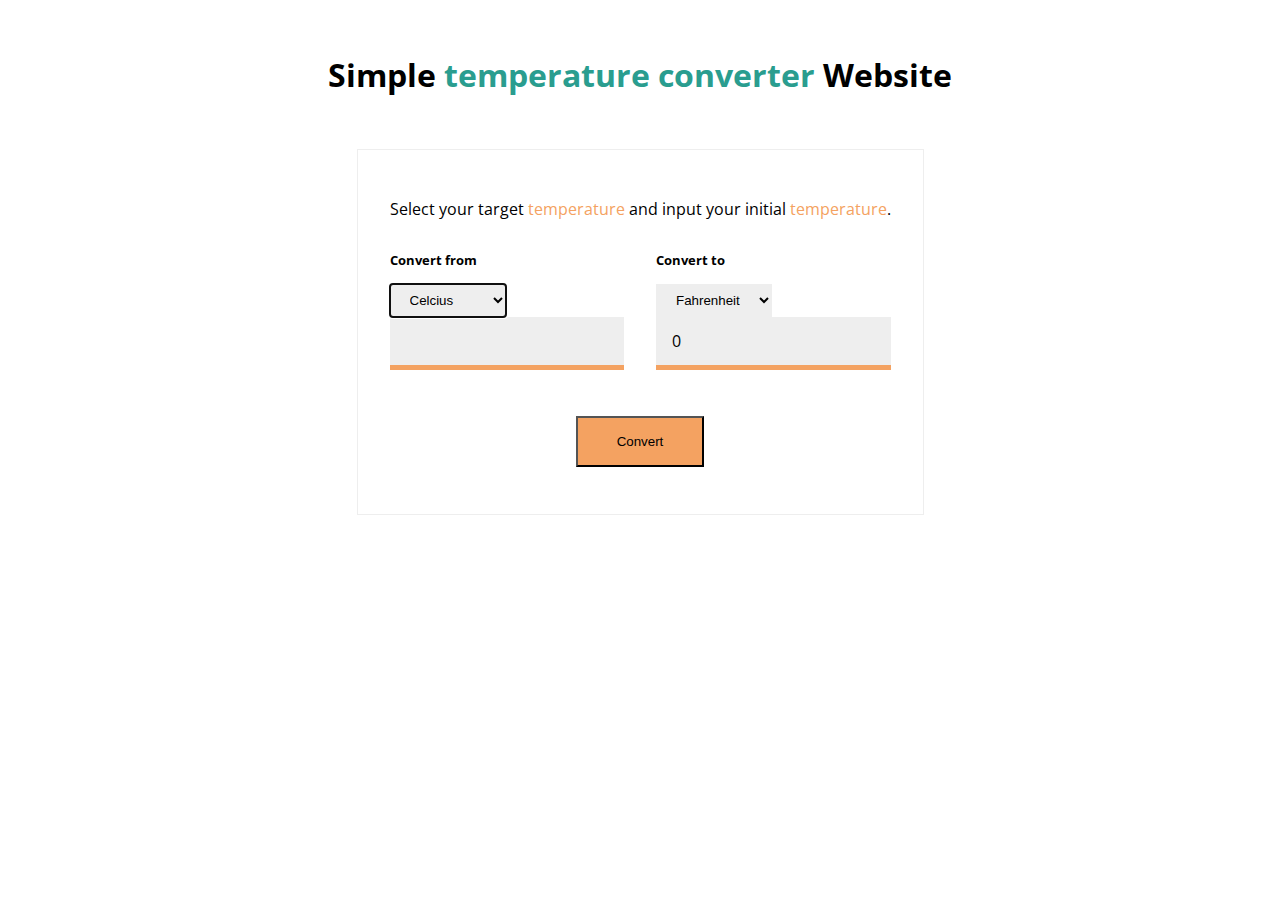
<file: level_1_task3/Index.html>
<!DOCTYPE html>
<html lang="en">
  <head>
    <meta charset="UTF-8" />
    <meta http-equiv="X-UA-Compatible" content="IE=edge" />
    <meta name="viewport" content="width=device-width, initial-scale=1.0" />

    <!-- css link -->
    <link rel="stylesheet" href="style.css" />

    <!-- Google Fonts link -->
    <link rel="preconnect" href="https://fonts.googleapis.com" />
    <link rel="preconnect" href="https://fonts.gstatic.com" crossorigin />
    <link
      href="https://fonts.googleapis.com/css2?family=Open+Sans:wght@400;700&display=swap"
      rel="stylesheet" />
  </head>

  <body>
    <header>
      <h1>Simple <span>temperature converter</span> Website </h1>
    </header>
    <main>
      <div class="card">
        <p>
          Select your target <span>temperature</span> and input your initial <span>temperature</span>.
        </p>
        <form>
          <div class="input-container">
            <label for="inputTempSelect">Convert from</label>
            <select name="" id="inputTempSelect" autofocus>
              <option value="F">Fahrenheit</option>
              <option value="C" selected>Celcius</option>
              <option value="K">Kelvin</option>
            </select>

            <div class="temp-input-container">
              <input type="number" name="temp" id="tempInput" />
            </div>
          </div>

          <div class="output-container">
            <label for="targetTempSelect">Convert to</label>
            <select name="tempSelect" id="targetTempSelect">
              <option value="F" selected>Fahrenheit</option>
              <option value="C">Celcius</option>
              <option value="K">Kelvin</option>
            </select>

            <output name="result" for="tempInput" class="result" title="result">
              0
            </output>
          </div>
        </form>
        <div class="btn" id="">
            <button value="Convert" class="btnn">Convert</button>
        </div>
      </div>
    </main>

    <script src="index.js"></script>
  </body>
</html>
</file>
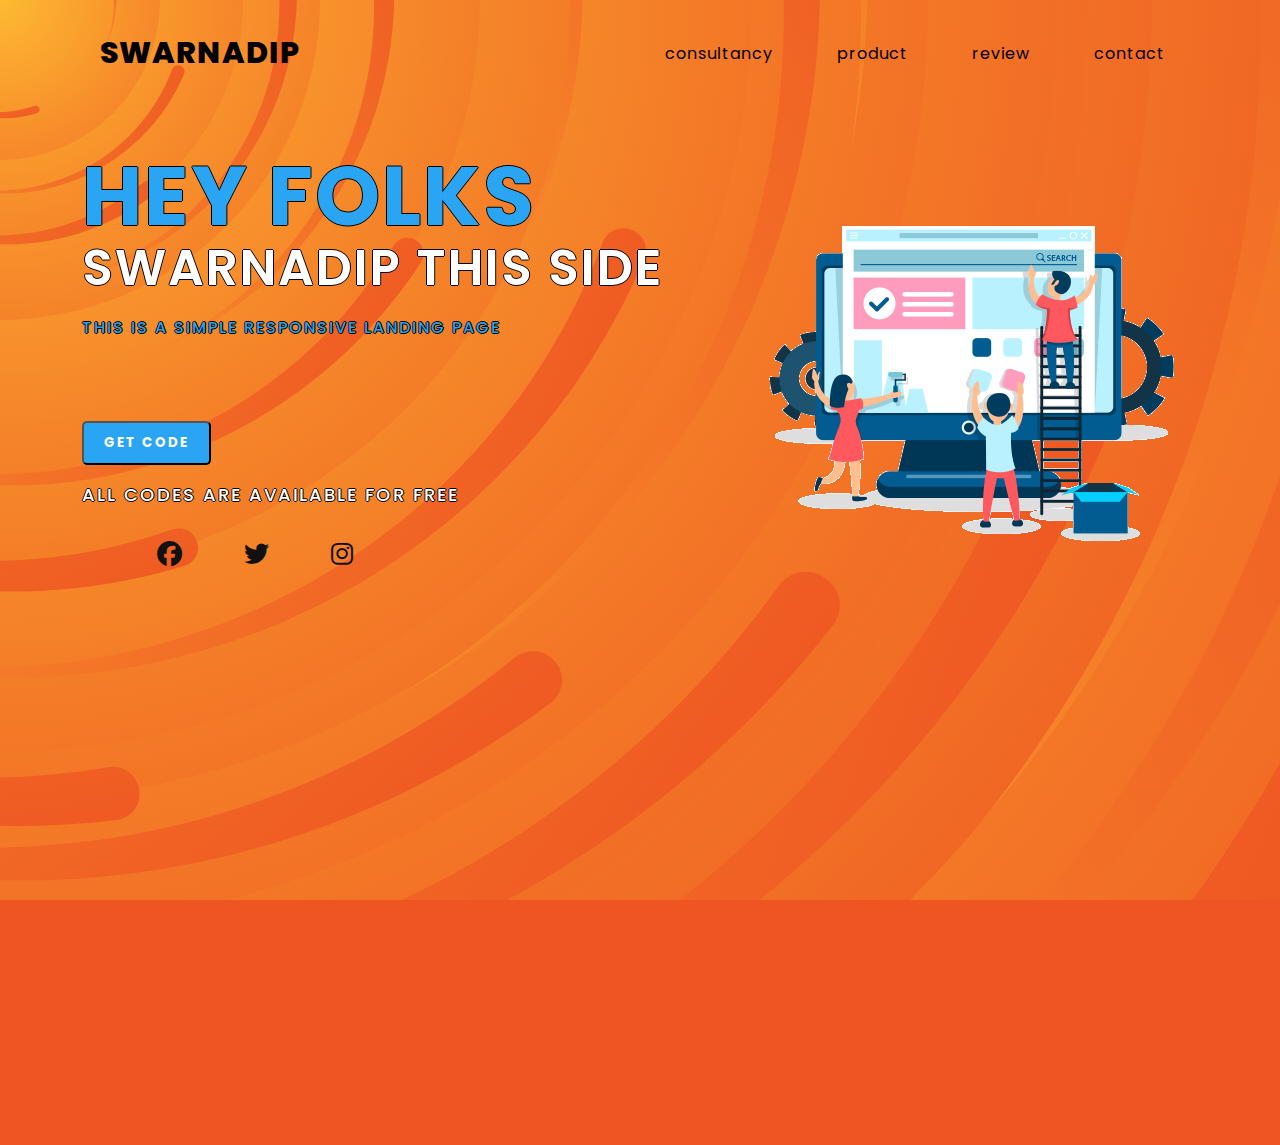
<file: Level_1_task_1./Landing_page.html>
<!DOCTYPE html>

<html>
    <head>
        <meta charset="UTF-8">
        <meta http-equiv="X-UA-Compatible" content="IE=edge">
        <meta name="viewport" content="width=device-width, initial-scale=1.0">
        <link rel="stylesheet" href="Landing_page.css">
        <link rel="stylesheet" href="https://cdnjs.cloudflare.com/ajax/libs/font-awesome/6.4.0/css/all.min.css">

    </head>
    <body>
        <section>
            <input type="checkbox"id="check">
            <header>
                <h2><a href="#"class="logo">SWARNADIP</a></h2>
                <div class="navigation">
                    <a href="#">consultancy</a>
                    <a href="#">product</a>
                    <a href="#">review</a>
                    <a href="#">contact</a>
                </div>
                <label for="check">
                    <i class="fas fa-bars menu-btn"></i>
                    <i class="fas fa-times close-btn"></i>
                </label>
            </header>
        </section>
        <!-- <img src="svj/meow.mp4" alt=""> -->
        <!-- <iframe src="https://giphy.com/embed/fJKG1UTK7k64w" width="480" height="307" frameBorder="0" class="giphy-embed" allowFullScreen></iframe><p><a href="https://giphy.com/gifs/the-simpsons-internet-fJKG1UTK7k64w">via GIPHY</a></p> -->
            <div class="content">

                <div class="info">
                    <div class="text">
                        <h2>Hey folks <br> <span>SWARNADIP this side</span></h2>
                    <p>This is a simple Responsive landing page</p>
                    <a href="product.html" ><input type="button" value="Get code"class="action" > </a>
                <div class="social_prove"> All codes are available for free</div>
                <div class="social" style="text-shadow: none;">
                    <a href=""><i class="fa-brands fa-facebook"></i></a>
                    <a href=""><i class="fa-brands fa-twitter"></i></a>
                    <a href=""><i class="fa-brands fa-instagram"></i></a>
                </div>
                    </div>
                    
                    <div class="hero">
                        <img src="svj/emni.gif" alt="">
                    </div> 
                </div>
                <!-- <div class="sob">
                    <a href="product.html" ><input type="button" value="Get code"class="action" > </a>
                <div class="social_prove"> All codes are available for free</div> -->
                <!-- </div> -->
                
            </div>
            
            
    </body>
</html>
</file>
<file: level_1_task3/style.css>
:root {
    color-scheme: light dark;
    --dark-grey: #24242a;
    --dark-grey-hover: #2a9d8f;
    --accent: #f4a261;
  }
  
  * {
    box-sizing: border-box;
  }
  
  body {
    margin: 0;
    padding: 0;
    font-family: "Open Sans", sans-serif;
  }
  header span{
      color: #2a9d8f;
  }
  .btn{
    display: flex;
    align-items: center;
    justify-content: center;
    height: 5rem;
    margin-top: 2rem;
  }
  button {
    width: 8rem;
    box-sizing: border-box;
    display: block;
    padding: 1rem;
    background-color: var(--accent);
  }
  
  button:hover {
    user-select: none;
    cursor: pointer;
  }
  
  button:active {
    transform: translateY(5px);
  }
  
  header {
    padding: 2rem;
    text-align: center;
  }
  
  main {
    display: grid;
    place-items: center;
  }
  .card p span{
      color: #f4a261;
  }
  .card {
    outline: 1px solid var(--dark-grey);
    padding: 2rem;
    max-width: 75ch;
  }
  
  .card + .card {
    margin-top: 1rem;
  }
  
  .card form {
    display: flex;
    flex-wrap: wrap;
    gap: 2rem;
  }
  
  .card form > * {
    flex: 1 1 20ch;
  }
  
  label {
    padding-block: 1rem;
    font-size: 0.8rem;
    font-weight: bold;
  }
  
  input,
  label {
    display: block;
    line-height: 1rem;
    width: 100%;
  }
  
  select,
  input,
  .result {
    background: var(--dark-grey);
    border: none;
    padding: 1rem;
  }
  
  select:hover,
  input:hover {
    background: var(--dark-grey-hover);
  }
  
  select {
    padding-block: 0.5rem;
    cursor: pointer;
  }
  
  input,
  .result {
    border-bottom: 5px solid var(--accent);
    padding: 1rem;
    line-height: 1rem;
  }
  
  .result {
    display: block;
  }
  .result:hover{
      background: var(--dark-grey-hover);
  }
  
  @media (prefers-color-scheme: light) {
    :root {
      --dark-grey: #eee;
      --dark-grey-hover: #dedede;
    }
  }
</file>
<file: Level_1_task_1./Landing_page.css>
@import url('https://fonts.googleapis.com/css2?family=Poppins:wght@300;400;500;600;700;800&display=swap');
*{
    margin: 0;
    padding: 0;
    box-sizing: border-box;
    font-family:"poppins",sans-serif;
}
body{
    overflow: hidden;
    background-color: #ee5522;
background-image: url("data:image/svg+xml,%3Csvg xmlns='http://www.w3.org/2000/svg' viewBox='0 0 2000 1500'%3E%3Cdefs%3E%3CradialGradient id='a' gradientUnits='objectBoundingBox'%3E%3Cstop offset='0' stop-color='%23FB3'/%3E%3Cstop offset='1' stop-color='%23ee5522'/%3E%3C/radialGradient%3E%3ClinearGradient id='b' gradientUnits='userSpaceOnUse' x1='0' y1='750' x2='1550' y2='750'%3E%3Cstop offset='0' stop-color='%23f7882b'/%3E%3Cstop offset='1' stop-color='%23ee5522'/%3E%3C/linearGradient%3E%3Cpath id='s' fill='url(%23b)' d='M1549.2 51.6c-5.4 99.1-20.2 197.6-44.2 293.6c-24.1 96-57.4 189.4-99.3 278.6c-41.9 89.2-92.4 174.1-150.3 253.3c-58 79.2-123.4 152.6-195.1 219c-71.7 66.4-149.6 125.8-232.2 177.2c-82.7 51.4-170.1 94.7-260.7 129.1c-90.6 34.4-184.4 60-279.5 76.3C192.6 1495 96.1 1502 0 1500c96.1-2.1 191.8-13.3 285.4-33.6c93.6-20.2 185-49.5 272.5-87.2c87.6-37.7 171.3-83.8 249.6-137.3c78.4-53.5 151.5-114.5 217.9-181.7c66.5-67.2 126.4-140.7 178.6-218.9c52.3-78.3 96.9-161.4 133-247.9c36.1-86.5 63.8-176.2 82.6-267.6c18.8-91.4 28.6-184.4 29.6-277.4c0.3-27.6 23.2-48.7 50.8-48.4s49.5 21.8 49.2 49.5c0 0.7 0 1.3-0.1 2L1549.2 51.6z'/%3E%3Cg id='g'%3E%3Cuse href='%23s' transform='scale(0.12) rotate(60)'/%3E%3Cuse href='%23s' transform='scale(0.2) rotate(10)'/%3E%3Cuse href='%23s' transform='scale(0.25) rotate(40)'/%3E%3Cuse href='%23s' transform='scale(0.3) rotate(-20)'/%3E%3Cuse href='%23s' transform='scale(0.4) rotate(-30)'/%3E%3Cuse href='%23s' transform='scale(0.5) rotate(20)'/%3E%3Cuse href='%23s' transform='scale(0.6) rotate(60)'/%3E%3Cuse href='%23s' transform='scale(0.7) rotate(10)'/%3E%3Cuse href='%23s' transform='scale(0.835) rotate(-40)'/%3E%3Cuse href='%23s' transform='scale(0.9) rotate(40)'/%3E%3Cuse href='%23s' transform='scale(1.05) rotate(25)'/%3E%3Cuse href='%23s' transform='scale(1.2) rotate(8)'/%3E%3Cuse href='%23s' transform='scale(1.333) rotate(-60)'/%3E%3Cuse href='%23s' transform='scale(1.45) rotate(-30)'/%3E%3Cuse href='%23s' transform='scale(1.6) rotate(10)'/%3E%3C/g%3E%3C/defs%3E%3Cg transform='rotate(0 0 0)'%3E%3Cg transform='rotate(0 0 0)'%3E%3Ccircle fill='url(%23a)' r='3000'/%3E%3Cg opacity='0.5'%3E%3Ccircle fill='url(%23a)' r='2000'/%3E%3Ccircle fill='url(%23a)' r='1800'/%3E%3Ccircle fill='url(%23a)' r='1700'/%3E%3Ccircle fill='url(%23a)' r='1651'/%3E%3Ccircle fill='url(%23a)' r='1450'/%3E%3Ccircle fill='url(%23a)' r='1250'/%3E%3Ccircle fill='url(%23a)' r='1175'/%3E%3Ccircle fill='url(%23a)' r='900'/%3E%3Ccircle fill='url(%23a)' r='750'/%3E%3Ccircle fill='url(%23a)' r='500'/%3E%3Ccircle fill='url(%23a)' r='380'/%3E%3Ccircle fill='url(%23a)' r='250'/%3E%3C/g%3E%3Cg transform='rotate(0 0 0)'%3E%3Cuse href='%23g' transform='rotate(10)'/%3E%3Cuse href='%23g' transform='rotate(120)'/%3E%3Cuse href='%23g' transform='rotate(240)'/%3E%3C/g%3E%3Ccircle fill-opacity='0.1' fill='url(%23a)' r='3000'/%3E%3C/g%3E%3C/g%3E%3C/svg%3E");
background-attachment: fixed;
background-size: cover;
}
section{
    position: relative;
    width: 100%;
    min-width: 100vh;
    display: flex;
    flex-direction: column;
    justify-content: flex-start;
    background-color: url();
    background-size: cover;
    background-position: center;
}
header{
    position: relative;
    top: 0;
    width: 100%;
    padding: 30px 100px;
    display: flex;
    justify-content: space-between;
    align-items: center;
}
header .logo {
    position: relative;
    color: #000;
    font-size: 30px;
    text-decoration: none;
    text-transform: uppercase;
    font-weight: 800;
    letter-spacing: 1px;
}
header .navigation a{
    color: #000;
    font-weight: 400;
    text-decoration: none;
    letter-spacing: 1px;
    padding: 2px 15px;
    border-radius: 20px;
    transition: 0.3s;
    transition-property: background;
}
/* .content .info{
    position: relative;
    color: #000;
    font-size: 17px;
    text-transform: uppercase;
} */
video{
    border-radius: 9px;
    float: right;
    height: 400px;
   
 
}
header .navigation a:not(:last-child){
    margin-right: 30px;
}
header .navigation a:hover{
    background: #fff;
}
.content{
    
    max-width: 100vw;
    margin: 60px 0px;
}

.content .info{
    text-shadow: -1px 0 black, 0 1px black, 1px 0 black, 0 -1px black;
    font-size: 55px;
    color: #29a5f4;
    text-transform: uppercase;
    font-weight: 800;
    letter-spacing: 2px;
    line-height: 60px;
    margin-bottom: 30px;
    display: flex;
    justify-content: space-evenly;
}
.content .info h2 span{
    color: #ffffff;
    font-size: 50px;
    font-weight: 600;
}
.content .info p{
    font-size: 16px;
    font-weight: 500;
    margin-bottom: 40px;
}
.content .action{
    color: #fff;
    background-color:  #29a5f4;
    text-decoration: none;
    text-transform: uppercase;
    font-weight: 700;
    letter-spacing: 2px;
    padding: 10px 20px;
    border-radius: 5px;
    transition: 0.3s;
    transition-property: background;
}
.content .action:hover{
    background:#0A7DC6;
}
.social{
    margin-bottom:500px;
    margin-left: 75px;
    display: flex;
    /* justify-content: center; */
    /* align-items: center; */
    /* margin: auto; */
    
    
}
.content .text .social_prove{
    color: #ffffff;
    font-weight: 500;
    font-size: large;
}
.content .sob{
    margin-left:50px ;
}
section .hero img{
    float: right;
    display: flex;
    justify-content: center;
    align-items: center;
    width: 400px;
    border-radius: 18px;
    border:10px solid#29a5f4;
    padding-block: 20px;/*top and bottm*/
    padding-inline: 20px;/*lest and right*/
  
}
.social a{
    position: relative;
    color: #111;
    font-size: 25px;
    transition: 0.3s;
    transition-property:transform;
}
.social a:not(:last-child){
    margin-right: 60px;
}
.social a:hover{
    transform:scale(1.5);
}
label{
    display: none;
}
#check{
    z-index: 3;
    display: none;
}
/*now we will make it responsive*/
@media only screen and (max-width: 960px){
    header .navigation{
        display: none;
    }
    label{
        display: block;
        font-size: 25px;
        cursor: pointer;
        transition: 00.3s;
        transition-property: color;
    }
    label:hover{
        color: #fff;
    }
    label .close-btn{
        display: none;
    }
    #check:checked ~ header .navigation{
        z-index: 2;
        position: fixed;
        background: rgba(144, 223, 255, 0.9);
        top: 0;
        bottom: 0;
        left: 0;
        right: 0;
        display: flex;
        flex-direction: column;
        justify-content: center;
        align-items: center;
    }
    #check:checked ~ header .navigation a{
        font-weight: 700;
        margin-right: 0px;
        margin-bottom: 50px;
        letter-spacing: 2px;
    }
    #check:checked ~ header label .menu-btn{
        display: none;
    }
    #check:checked ~ header label .close-btn{
        z-index: 2;
        display: block;
        position: fixed;
    }
    label .menu-btn{
        position: absolute;
    }
    header .logo{
        position: absolute;
        bottom: -6px;
    }
    .content .info h2{
        font-size: 40px;
        line-height: 50px;
    }
    .content .info h2 span{
        font-size: 40px;
        font-weight: 600;
    }
    .content .info p{
        font-size: 14px;
    }
}
@media(max-width: 560px){
    .content .info h2{
        font-size: 35px;
        line-height: 40px;
    }
    .content .info h2 span{
        font-size: 30px;
        font-weight: 600;
    }
    .content .info p{
        font-size: 14px;
    }
    
}
</file>
